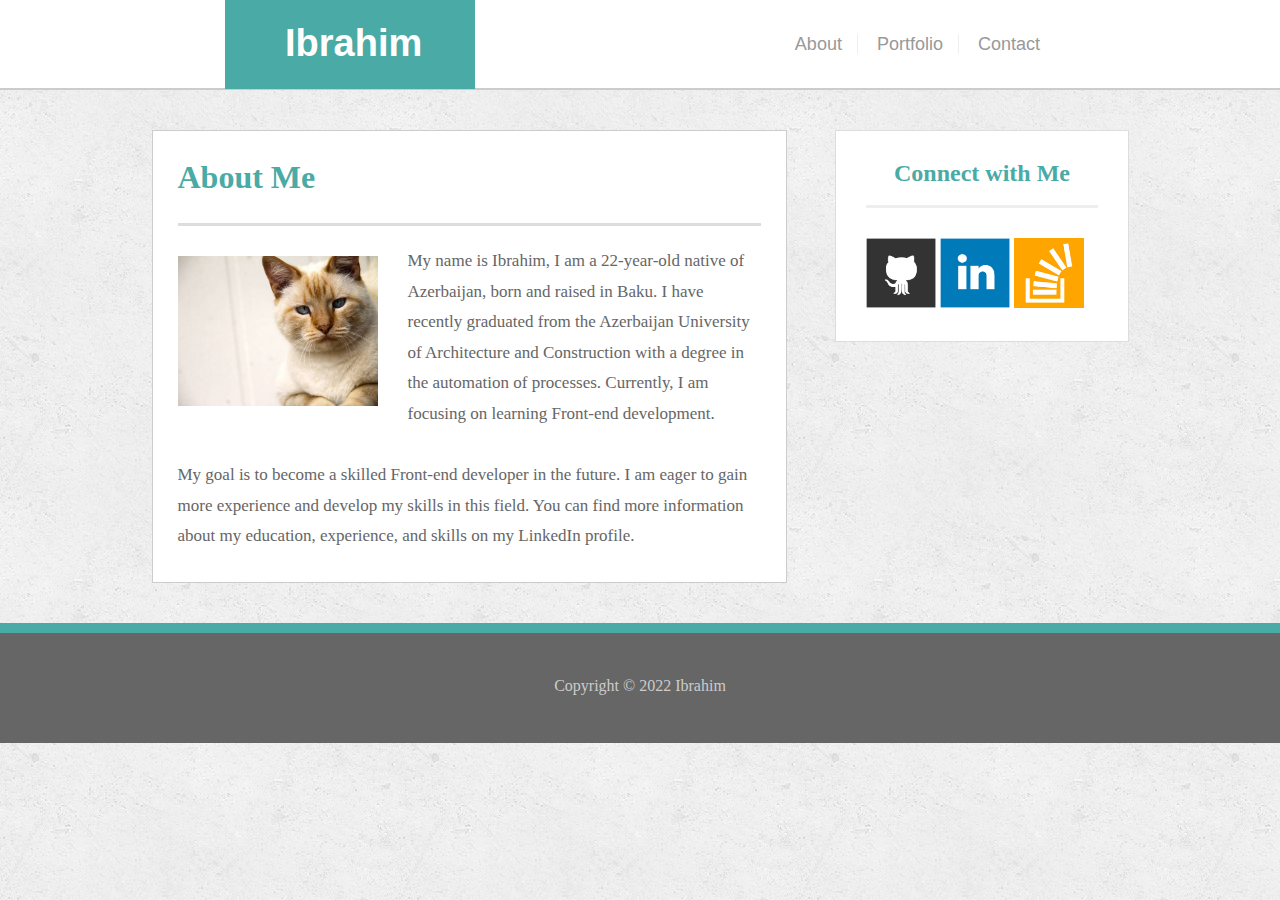
<file: index.html>
<!DOCTYPE html>
<html lang="en">

<head>
    <meta charset="UTF-8">
    <meta http-equiv="X-UA-Compatible" content="IE=edge">
    <link rel="stylesheet" href="assets/style/reset.css">
    <link rel="stylesheet" href="assets/style/style.css">
    <link rel="stylesheet" href="assets/style/portfolio.css">
    <title>About</title>
</head>

<body>

    <header class="header-container">
        <div class="logo-div">
            <a href="index.html">
                <h1>Ibrahim</h1>
            </a>
        </div>
        <nav class="nav-container">
            <ul>
                <li><a href="index.html">About</a></li>
                <li><a href="portfolio.html">Portfolio</a></li>
                <li><a href="contact.html" class="contact-link">Contact</a></li>
            </ul>
        </nav>
    </header>

    <main class="main-contain">
        <section class="about-section">
            <h2>About Me</h2>
            <img src="assets/image/cat.jpg" alt="cat-jpg">
            <p>
                My name is Ibrahim, I am a 22-year-old native of Azerbaijan, born and raised in Baku. I have recently
                graduated from the Azerbaijan University of Architecture and Construction with a degree in the
                automation of processes. Currently, I am focusing on learning Front-end development. <br> <br> My goal is to
                become a skilled Front-end developer in the future. I am eager to gain more experience and develop my
                skills in this field. You can find more information about my education, experience, and skills on my
                LinkedIn profile.
            </p>
        </section>
        
        <section class="connection-section">
            <div class="connect-div">
                <p>Connect with Me</p>
            </div>

            <a href="https://github.com/ibrahimseyidov" target="_blank">
                <img src="assets/image/github-128.png" alt="github-png">
            </a>

            <a href="https://www.linkedin.com/in/ibrahim-seyidov-7b79b914b/" target="_blank">
                <img src="assets/image/linkedin-128.png" alt="linkedin-png">
            </a>
           
           <a href="https://stackoverflow.com/users/19907085/%c4%b0brahim-seyidov" target="_blank">
            <img src="assets/image/stackoverflow-128.png" alt="stackoverflow-png">
           </a>

        </section>

    </main>

    <footer class="footer-container">
        <p>Copyright © 2022 Ibrahim</p>
    </footer>

</body>

</html>
</file>
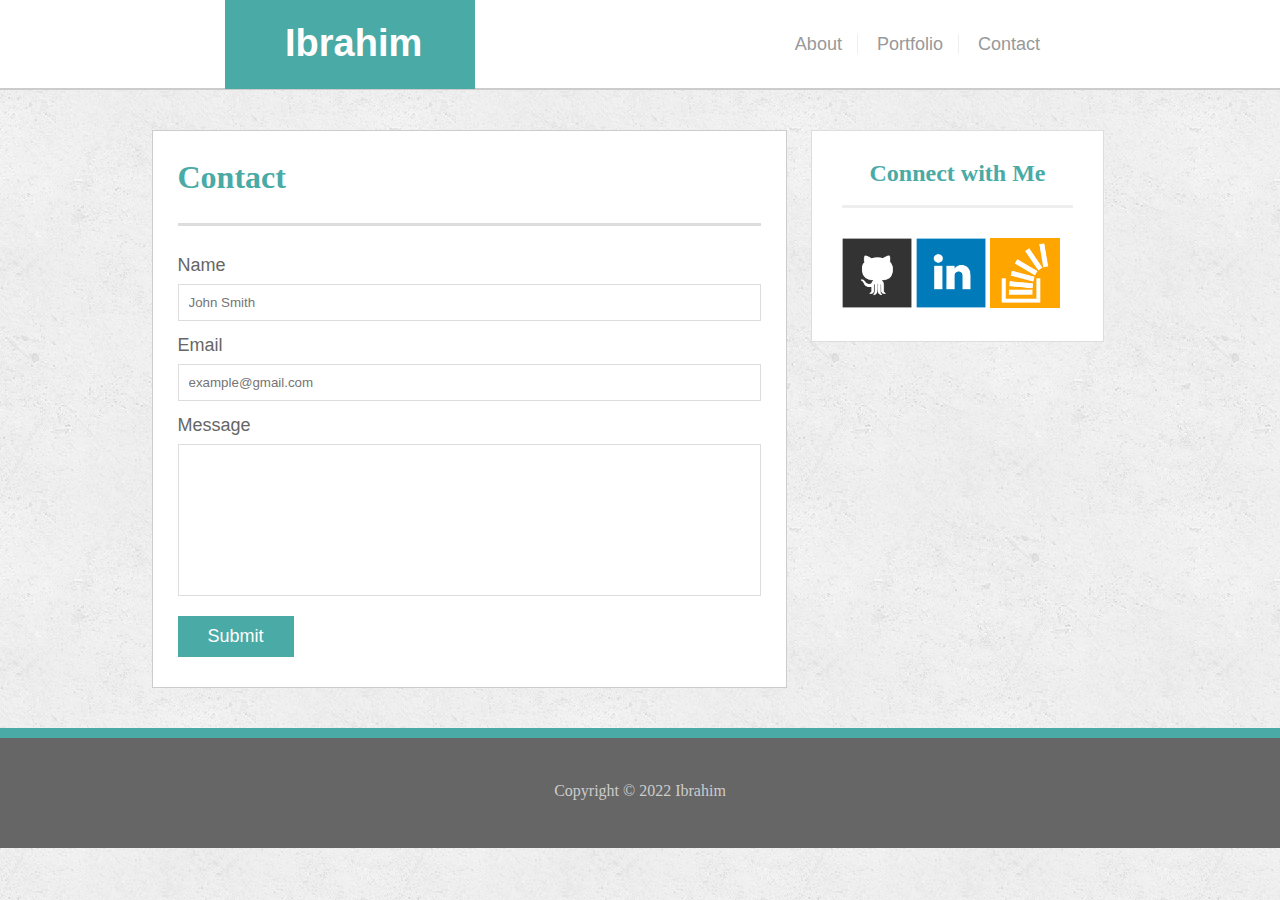
<file: contact.html>
<!DOCTYPE html>
<html lang="en">

<head>
    <meta charset="UTF-8">
    <meta http-equiv="X-UA-Compatible" content="IE=edge">
    <link rel="stylesheet" href="assets/style/reset.css">
    <link rel="stylesheet" href="assets/style/style.css">
    <link rel="stylesheet" href="assets/style/portfolio.css">
    <link rel="stylesheet" href="assets/style/contact.css">
    <title>Contact</title>
</head>

<body>

    <header class="header-container">
        <div class="logo-div">
            <a href="index.html">
                <h1>Ibrahim</h1>
            </a>
        </div>
        <nav class="nav-container">
            <ul>
                <li><a href="index.html">About</a></li>
                <li><a href="portfolio.html">Portfolio</a></li>
                <li><a href="contact.html" class="contact-link">Contact</a></li>
            </ul>
        </nav>
    </header>

    <main class="main-contain">
        <section class="contact-section">
            <h2>Contact</h2>

            <form class="contact-container">
                <label for="name">Name</label>
                <input type="text" id="name" placeholder="John Smith" required>
                <label for="email">Email</label>
                <input type="email" id="email" placeholder="example@gmail.com" required>
                <label for="message">Message</label>
                <textarea name="message" id="message" cols="30" rows="10" required></textarea>
                <button class="submit-btn">Submit</button>
            </form>
         
        </section>
        
        <section class="connection-section">
            <div class="connect-div">
                <p>Connect with Me</p>
            </div>

            <a href="https://github.com/ibrahimseyidov" target="_blank">
                <img src="assets/image/github-128.png" alt="github-png">
            </a>

            <a href="https://www.linkedin.com/in/ibrahim-seyidov-7b79b914b/" target="_blank">
                <img src="assets/image/linkedin-128.png" alt="linkedin-png">
            </a>
           
           <a href="https://stackoverflow.com/users/19907085/%c4%b0brahim-seyidov" target="_blank">
            <img src="assets/image/stackoverflow-128.png" alt="stackoverflow-png">
           </a>

        </section>


        <div class="clear"></div>

    </main>

    <footer class="footer-container">
        <p>Copyright © 2022 Ibrahim</p>
    </footer>

</body>

</html>
</file>
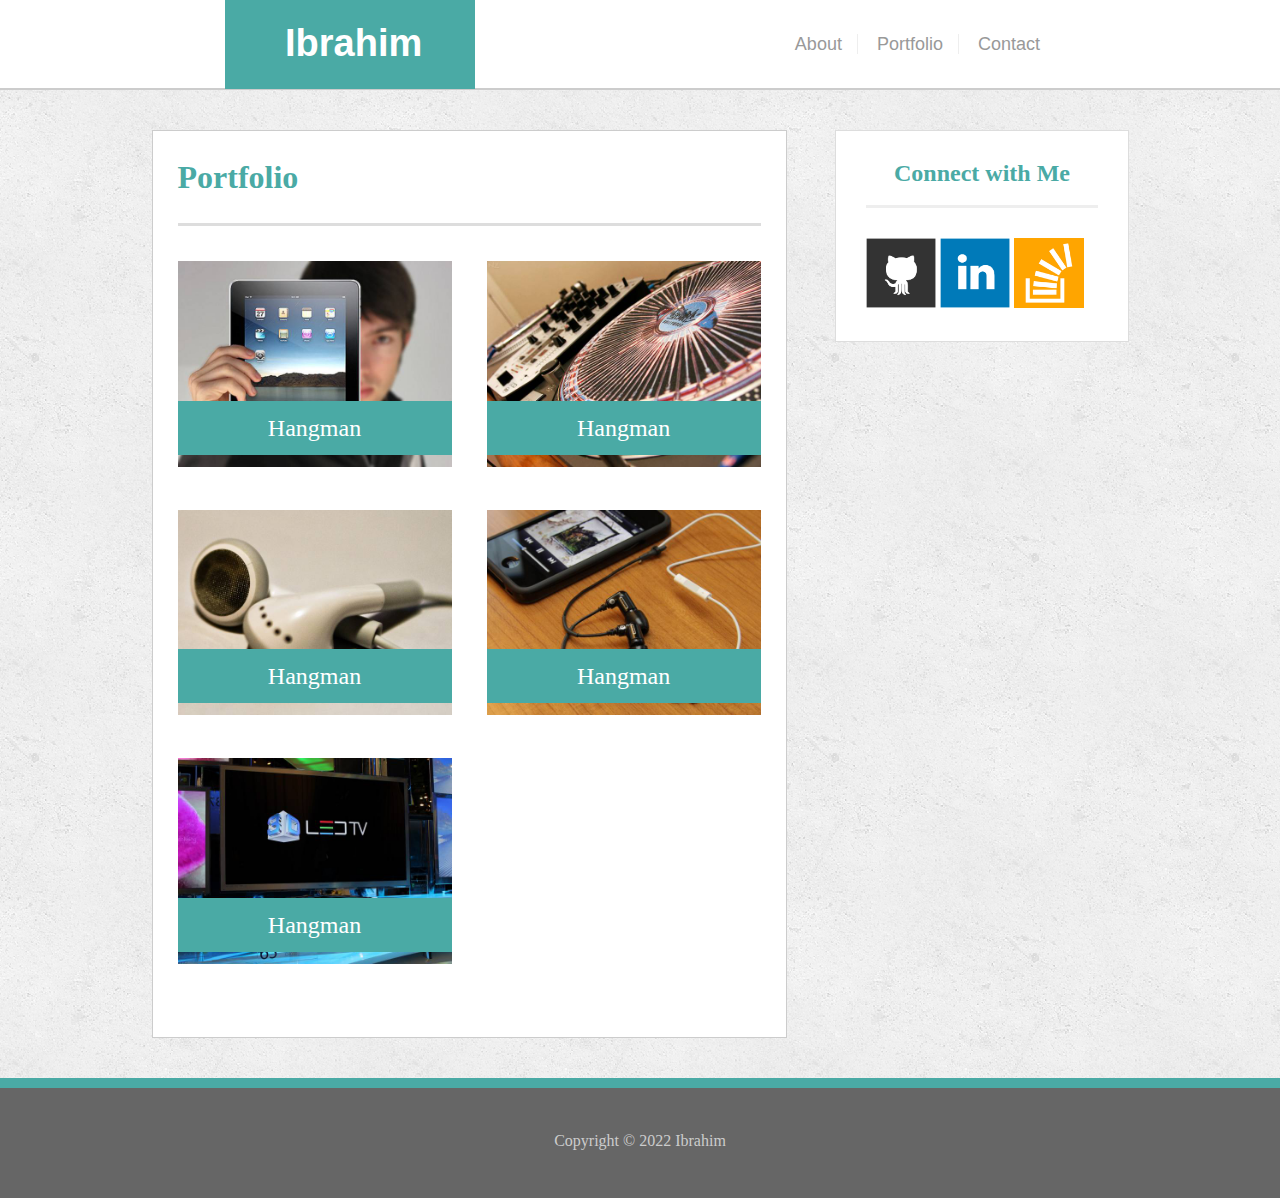
<file: portfolio.html>
<!DOCTYPE html>
<html lang="en">

<head>
    <meta charset="UTF-8">
    <meta http-equiv="X-UA-Compatible" content="IE=edge">
    <link rel="stylesheet" href="assets/style/reset.css">
    <link rel="stylesheet" href="assets/style/style.css">
    <link rel="stylesheet" href="assets/style/portfolio.css">
    <title>Portfolio</title>
</head>

<body>

    <header class="header-container">
        <div class="logo-div">
            <a href="index.html">
                <h1>Ibrahim</h1>
            </a>
        </div>
        <nav class="nav-container">
            <ul>
                <li><a href="index.html">About</a></li>
                <li><a href="portfolio.html">Portfolio</a></li>
                <li><a href="contact.html" class="contact-link">Contact</a></li>
            </ul>
        </nav>
    </header>

    <main class="main-contain">
        <section class="portfolio-section">
            <h2>Portfolio</h2>


            <div class="img-container">
                <div class="img-contain">
                    <img src="assets/image/technics-q-c-640-480-1.jpg" alt="photo-1">
                    <p>Hangman</p>
                </div>
                
                <div class="img-contain">
                    <img src="assets/image/technics-q-c-640-480-2.jpg" alt="photo-2">
                    <p>Hangman</p>
                </div>
    
                 <div class="img-contain">
                        
                    <img src="assets/image/technics-q-c-640-480-5.jpg" alt="photo-3">
                    <p>Hangman</p>
                </div>

                <div class="img-contain">
                    <img src="assets/image/technics-q-c-640-480-7.jpg" alt="photo-4">
                    <p>Hangman</p>
                </div>
                                                 
               <div class="img-contain">
                    <img src="assets/image/technics-q-c-640-480-9.jpg" alt="photo-5">
                    <p>Hangman</p>
                </div>
            </div>
           
           
        </section>
        
        <section class="connection-section">
            <div class="connect-div">
                <p>Connect with Me</p>
            </div>

            <a href="https://github.com/ibrahimseyidov" target="_blank">
                <img src="assets/image/github-128.png" alt="github-png">
            </a>

            <a href="https://www.linkedin.com/in/ibrahim-seyidov-7b79b914b/" target="_blank">
                <img src="assets/image/linkedin-128.png" alt="linkedin-png">
            </a>
           
           <a href="https://stackoverflow.com/users/19907085/%c4%b0brahim-seyidov" target="_blank">
            <img src="assets/image/stackoverflow-128.png" alt="stackoverflow-png">
           </a>

        </section>


     

    </main>

    <footer class="footer-container">
        <p>Copyright © 2022 Ibrahim</p>
    </footer>

</body>

</html>
</file>
<file: assets/style/style.css>
* {
    margin: 0;
    padding: 0;
    box-sizing: border-box;
}
body {
    background-image: url("../image/concrete_seamless.png");
    font-family: Georgia, 'Times New Roman', Times, serif;
}

.header-container {
    display: flex;
    justify-content: space-between;
    align-items: center;
    height: 90px;
    background-color: #fff;
    padding: 0 225px;
    border-bottom: 2px solid #ccc;
    
}

.logo-div {
    background-color: #4aaaa5;
    height: 90px;
    width: 250px;
    cursor: pointer;
}

.logo-div a {
    text-decoration: none;
}

.logo-div h1 {
    font-size: 38px;
    font-family: Arial, Helvetica, sans-serif;
    color: #fff;
    font-weight: 700;
    margin: 25px 60px;
}

.nav-container {
    margin: 35px 0;
}

.nav-container ul li {
    display: inline;
}

.nav-container ul li a {
    color: #999;
    font-weight: 500;
    border-right: 1px solid #eee;
    padding: 0 15px;
    text-decoration: none;
    font-size: 18px;
    font-family: Arial, Helvetica, sans-serif;
    transition: all 0.5s ease;
}

.nav-container ul li a:hover {
    opacity: 0.6;
}

.contact-link  {
    border: none !important;
}

.main-contain {
    display: flex;
    justify-content: space-between;
    align-items: flex-start;
    width: 960px;
    
}

.about-section {
    width: 65%;
    background-color: #fff;
    padding: 30px 25px;
    border: 1px #ccc solid;
}

.about-section h2 {
    color: #4aaaa5;
    font-weight: 600;
    font-size: 32px;
    border-bottom: #ddd 3px solid;
    padding-bottom: 30px;
}

.about-section img {
    width: 200px;
    margin-top: 30px;
    float: left;
    margin: 30px 30px 10px 0;
}

.about-section p {
    margin-top: 20px;
    line-height: 1.8;
    color: #666;
    font-weight: 500;
    font-size: 17px;
}

.connection-section {
    width: 30%;
    background-color: #fff;
    padding: 10px 30px 30px 30px;
    border: 1px #ddd solid;
}

.connect-div {
    color: #4aaaa5;
    font-weight: 600;
    font-size: 24px;
    text-align: center;
    border-bottom: 3px #eee solid;
    padding: 20px 0;
    margin-bottom: 30px;
}

.connection-section a {
    text-decoration: none;
}

.connection-section img {
    width: 70px;
    transition: all 0.5 ease;
    cursor: pointer;
}

.connection-section img:hover {
    opacity: 0.8;
}

.footer-container {
    height: 120px;
    background-color: #666;
    margin: 0;
    border-top: #4aaaa5 10px solid;
}

.footer-container p {
    text-align: center;
    margin: 45px 0 0 0;
    color: #ccc;
}
</file>
<file: assets/style/portfolio.css>
.portfolio-section {
    width: 65%;
    background-color: #fff;
    padding: 30px 25px;
    border: 1px #ccc solid;
}

.portfolio-section h2 {
    color: #4aaaa5;
    font-weight: 600;
    font-size: 32px;
    border-bottom: #ddd 3px solid;
    padding-bottom: 30px;
}

.main-contain {
    width: 977px;
    margin: 40px auto;
}

.img-container {
    display: flex;
    flex-direction: row;
    justify-content: space-between;
    flex-wrap: wrap;
    margin-top: 35px;
}


.img-contain {
    margin-bottom: 40px;
    width: 274px;
    position: relative;
    cursor: pointer;
    transition: all 0.8s ease;
}

.img-contain:hover {
    opacity: 0.7;
}

.img-contain img {
    width: 100%;
}

.img-contain p {
    position: absolute;
    bottom: 15px;
    left: 0px;
    background-color: #4aaaa5;
    color: #fff;
    text-align: center;
    padding: 15px 0;
    width: 100%;
    font-size: 24px;
}
</file>
<file: assets/style/contact.css>
.main-contain {
    display: flex;
    justify-content: space-between;
}

.contact-section {
width: 65%;
background-color: #fff;
padding: 30px 25px;
border: 1px #ccc solid;
}

.contact-section h2 {
color: #4aaaa5;
font-weight: 600;
font-size: 32px;
border-bottom: #ddd 3px solid;
padding-bottom: 30px;
}

.contact-container {
    margin-top: 30px;
}

.contact-container label, textarea {
    display: block;
    margin-bottom: 10px;
}

.contact-container label {
    font-size: 18px;
    color: #666;
    font-family: Arial, Helvetica, sans-serif;
}

.contact-container textarea {
    resize: none;
    width: 100%;
    border: 1px solid #ddd;
}

.contact-container input {
    margin-bottom: 15px;
    width: 100%;
    padding: 10px 0 10px 10px;
    border: 1px solid #ddd;
}

.submit-btn {
    padding: 10px 30px;
    background-color: #4aaaa5;
    border: none;
    color: #fff;
    font-size: 18px;
    cursor: pointer;
    margin-top: 10px;
    transition: all 0.5s ease;
}

.submit-btn:hover {
    opacity: 0.8;
}
</file>
